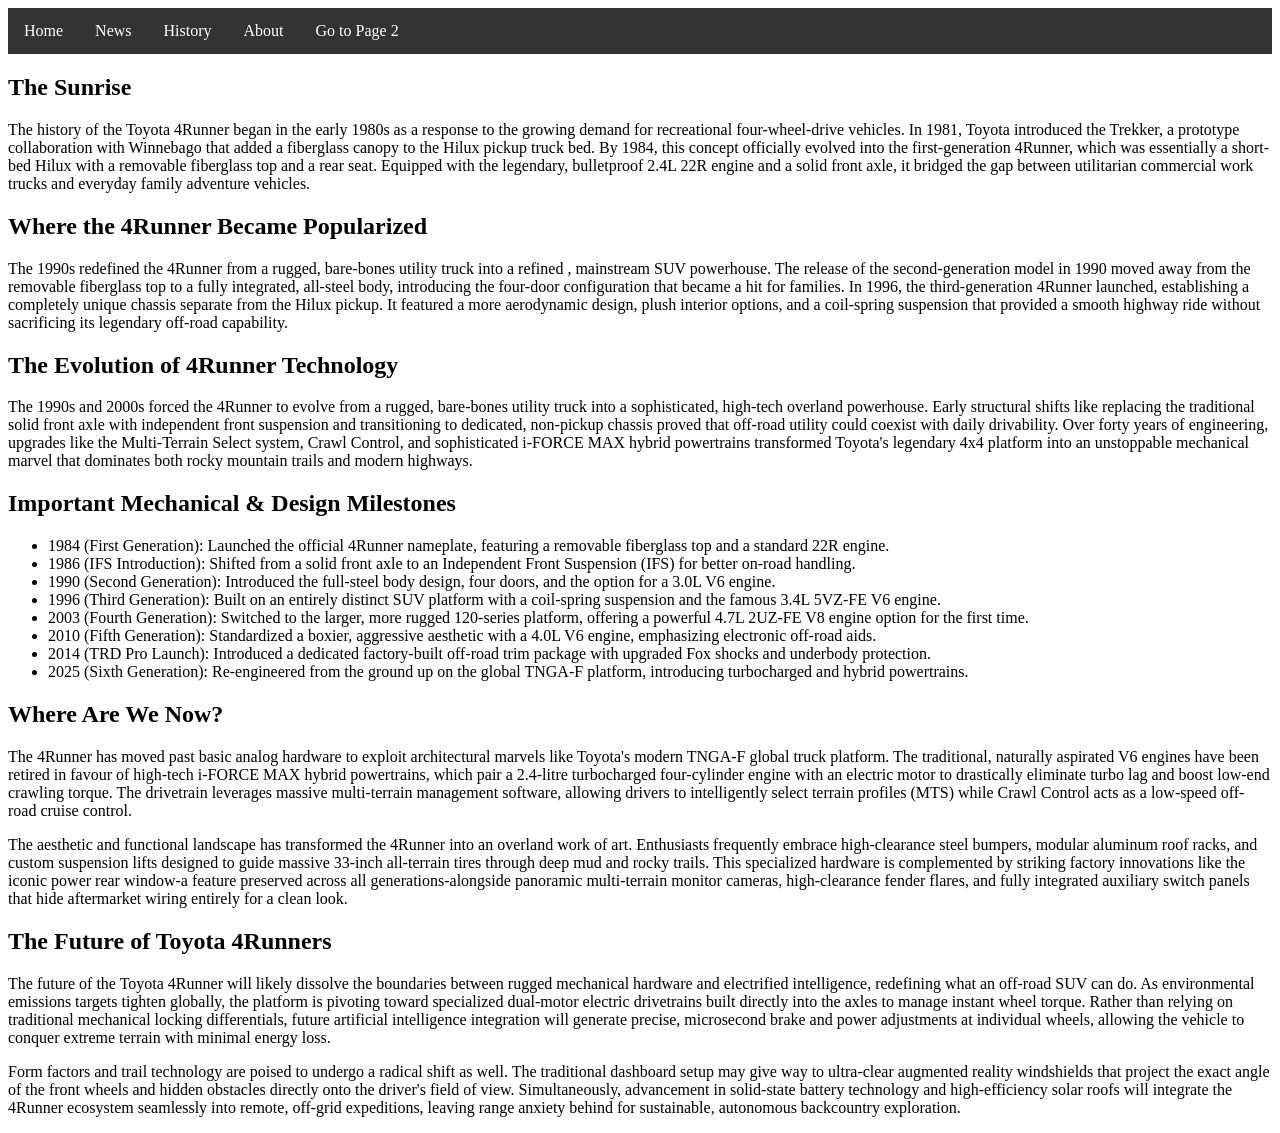
<file: history.html>
<!DOCTYPE html>

<html>
    <head>
        <meta charset = "utf-8">
        <title>4Runner News!</title>
        <link rel="stylesheet" href = "style.css">


    </head>
    <body>

     <div class = "nav">
    <ul>
     <li><a href="index.html">Home</a></li>
  <li><a href="news.html">News</a></li>
  <li><a href="history.html">History</a></li>
  <li><a href="about.html">About</a></li>
  <li><a href="page2.html">Go to Page 2</a></li>
    </ul>
</div>

    <title>The History of the Toyota 4Runner.</title>

    <h2>The Sunrise</h2>

<p>The history of the Toyota 4Runner began in the early 1980s as a response to the growing
 demand for recreational four-wheel-drive vehicles. In 1981, Toyota introduced the Trekker,
  a prototype collaboration with Winnebago that added a fiberglass canopy to the Hilux 
  pickup truck bed. By 1984, this concept officially evolved into the first-generation 
  4Runner, which was essentially a short-bed Hilux with a removable fiberglass top and a 
  rear seat. Equipped with the legendary, bulletproof 2.4L 22R engine and a solid front 
  axle, it bridged the gap between utilitarian commercial work trucks and everyday family 
  adventure vehicles.</p>

  <!-- Add image later here -->

  <h2>Where the 4Runner Became Popularized</h2>

  <p>The 1990s redefined the 4Runner from a rugged, bare-bones utility truck into a refined
    , mainstream SUV powerhouse. The release of the second-generation model in 1990 moved 
    away from the removable fiberglass top to a fully integrated, all-steel body, 
    introducing the four-door configuration that became a hit for families. In 1996, the 
    third-generation 4Runner launched, establishing a completely unique chassis separate 
    from the Hilux pickup. It featured a more aerodynamic design, plush interior options, 
    and a coil-spring suspension that provided a smooth highway ride without sacrificing its
     legendary off-road capability.</p>

     <!-- Add image later here -->

     <h2>The Evolution of 4Runner Technology</h2>

     <p>The 1990s and 2000s forced the 4Runner to evolve from a rugged, bare-bones utility truck into a sophisticated, high-tech overland powerhouse. Early
         structural shifts like replacing the traditional solid front axle with independent front suspension and transitioning to dedicated, non-pickup 
         chassis proved that off-road utility could coexist with daily drivability. Over forty years of engineering, upgrades like the Multi-Terrain Select 
         system, Crawl Control, and sophisticated i-FORCE MAX hybrid powertrains transformed Toyota's legendary 4x4 platform into an unstoppable mechanical 
         marvel that dominates both rocky mountain trails and modern highways.</p>

     <!-- Add image later here -->

     <h2>Important Mechanical & Design Milestones</h2>

     <ul>
        
        <li>1984 (First Generation): Launched the official 4Runner nameplate, featuring a 
            removable fiberglass top and a standard 22R engine.</li>
        
        <li>1986 (IFS Introduction): Shifted from a solid front axle to an Independent
             Front Suspension (IFS) for better on-road handling.</li>
        
        <li>1990 (Second Generation): Introduced the full-steel body design, four doors,
             and the option for a 3.0L V6 engine.</li>

        <li>1996 (Third Generation): Built on an entirely distinct SUV platform with a coil-spring
             suspension and the famous 3.4L 5VZ-FE V6 engine.</li>

        <li>2003 (Fourth Generation): Switched to the larger, more rugged 120-series platform, offering a powerful 4.7L 2UZ-FE
             V8 engine option for the first time.</li>

        <li>2010 (Fifth Generation): Standardized a boxier, aggressive aesthetic with a 4.0L V6 engine, emphasizing
             electronic off-road aids.</li>

        <li>2014 (TRD Pro Launch): Introduced a dedicated factory-built off-road trim package with upgraded Fox shocks
             and underbody protection.</li>

        <li>2025 (Sixth Generation): Re-engineered from the ground up on the global TNGA-F platform, introducing 
            turbocharged and hybrid powertrains.</li>

     </ul>

        <!-- Add image later here -->

        <h2>Where Are We Now?</h2>

        <p>The 4Runner has moved past basic analog hardware to exploit architectural marvels like Toyota's modern TNGA-F global truck platform. The traditional,
             naturally aspirated V6 engines have been retired in favour of high-tech i-FORCE MAX hybrid powertrains, which pair a 2.4-litre turbocharged 
             four-cylinder engine with an electric motor to drastically eliminate turbo lag and boost low-end crawling torque. The drivetrain leverages massive
              multi-terrain management software, allowing drivers to intelligently select terrain profiles (MTS) while Crawl Control acts as a low-speed 
              off-road cruise control.</p>

        <p>The aesthetic and functional landscape has transformed the 4Runner into an overland work of art. Enthusiasts frequently embrace high-clearance steel
             bumpers, modular aluminum roof racks, and custom suspension lifts designed to guide massive 33-inch all-terrain tires through deep mud and rocky 
             trails. This specialized hardware is complemented by striking factory innovations like the iconic power rear window-a feature preserved across all
              generations-alongside panoramic multi-terrain monitor cameras, high-clearance fender flares, and fully integrated auxiliary switch panels that
               hide aftermarket wiring entirely for a clean look.</p>

        <!-- Add image later here -->

        <h2>The Future of Toyota 4Runners</h2>

        <p>The future of the Toyota 4Runner will likely dissolve the boundaries between rugged mechanical hardware and electrified intelligence, redefining what
             an off-road SUV can do. As environmental emissions targets tighten globally, the platform is pivoting toward specialized dual-motor electric
              drivetrains built directly into the axles to manage instant wheel torque. Rather than relying on traditional mechanical locking differentials,
               future artificial intelligence integration will generate precise, microsecond brake and power adjustments at individual wheels, allowing the 
               vehicle to conquer extreme terrain with minimal energy loss.</p>

        <p>Form factors and trail technology are poised to undergo a radical shift as well. The traditional dashboard setup may give way to ultra-clear 
            augmented reality windshields that project the exact angle of the front wheels and hidden obstacles directly onto the driver's field of view. 
            Simultaneously, advancement in solid-state battery technology and high-efficiency solar roofs will integrate the 4Runner ecosystem seamlessly into
             remote, off-grid expeditions, leaving range anxiety behind for sustainable, autonomous backcountry exploration.</p>

        <!-- Add image later here -->







        </ul>


     </ul>




 

    </body>



</html>
</file>
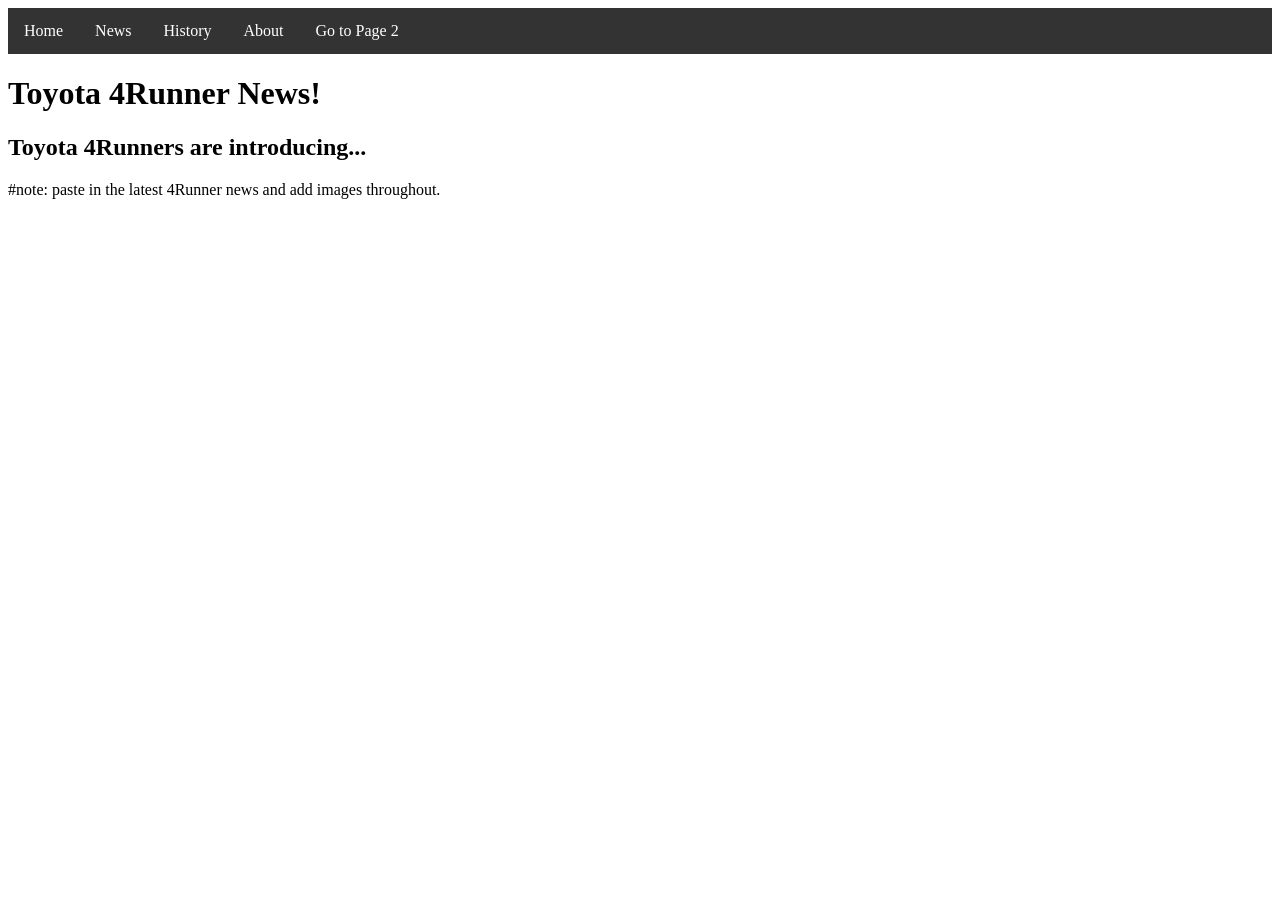
<file: news.html>
<!DOCTYPE html>

<html>
    <head>
        <meta charset = "utf-8">
        <title>4Runner News!</title>
        <link rel="stylesheet" href = "style.css">


    </head>
    <body>
    <div class = "nav">

    <ul>
     <li><a href="index.html">Home</a></li>
  <li><a href="news.html">News</a></li>
  <li><a href="history.html">History</a></li>
  <li><a href="about.html">About</a></li>
  <li><a href="page2.html">Go to Page 2</a></li>
    </ul>
<div class = "nav"></div>
    <h1>Toyota 4Runner News!</h1>

    <h2>Toyota 4Runners are introducing... </h2> #note: paste in the latest 4Runner news and add images throughout.





    </body>



</html>
</file>
<file: style.css>
.nav ul {
  list-style-type: none;
  margin: 0;
  padding: 0;
  overflow: hidden;
  background-color: #333333;
}
 
.nav ul li {
  float: left;
}
 
.nav ul li a {
  display: block;
  color: white;
  text-align: center;
  padding: 14px 16px;
  text-decoration: none;
}
 
.nav ul li a:hover:not(.active) {
  background-color: #111111;
}
 
.nav ul li a.active {
  background-color: #04AA6D;
}
</file>
